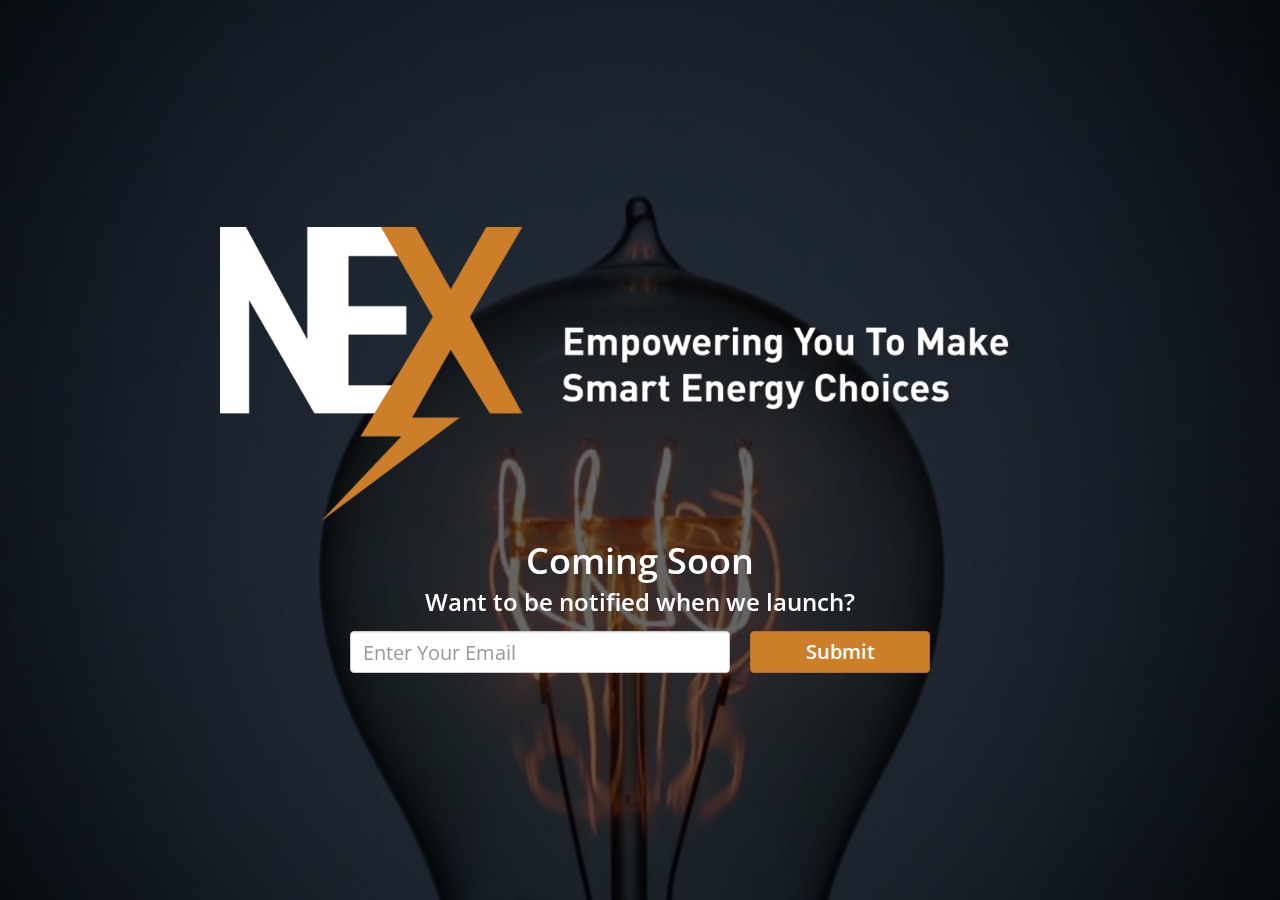
<file: public/index.html>
<!DOCTYPE html>
<html>
<head>
<meta charset="UTF-8">
<meta name="viewport" content="initial-scale=1, maximum-scale=1, minimal-ui">

<meta property="og:title" content="New Energy Exchange" />
<meta property="og:site_name" content="New Energy Exchange" />
<meta property="og:image" content="" />
<meta property="og:description" content="Empowering You to Make Smart Energy Choices" />
<meta property="og:url" content="" />

<!-- Update your html tag to include the itemscope and itemtype attributes. -->
<html itemscope itemtype="http://schema.org/Organization">

<!-- Add the following three tags inside head. -->
<meta itemprop="name" content="New Energy Exchange">
<meta itemprop="description" content="Empowering You to Make Smart Energy Choices">
<meta itemprop="image" content="">

<title>New Energy Exchange</title>
<!-- jQuery -->
<script src="https://ajax.googleapis.com/ajax/libs/jquery/2.1.1/jquery.min.js"></script>
<!-- Google Web Fonts -->
<link href='http://fonts.googleapis.com/css?family=Open+Sans:400italic,600italic,400,800,600' rel='stylesheet' type='text/css'>
<!-- Styles -->
<link rel="stylesheet" href="css/styles.css" />
</head>
<body>
	<div id="coming-soon-content">
		<div class="fullscreen-bg">
			<video autoplay loop poster="video/coming-soon/lightbulb-poster.jpg" class="fullscreen-bg-video">
			    <source src="video/coming-soon/lightbulb.webm" type="video/webm">
			    <source src="video/coming-soon/lightbulb.mp4" type="video/mp4">
			</video>
		</div>
		<div class="overlay active">
		</div>
		<div id="content">
			<div id="logo-section">
				<div id="logo">
					<img src="img/nex-logo-white.png" />
				</div>
				<div id="logo-subhead">
					<!-- Empowering You To Make<br/>
					Smart Energy Choices -->
					<img src="img/nex-logo-subhead-white.png" />
				</div>
			</div>
			<div id="inform-section">
				<h1>Coming Soon</h1>
				<h3>Want to be notified when we&nbsp;launch?</h3>
				<form>
					<div class="form-group">
						<div class="col-sm-8">
							<input type="email" class="form-control" placeholder="Enter Your Email" name="email" />
						</div>
						<div class="col-sm-4">
							<button type="submit" class="btn btn-primary btn-block">Submit</button>
						</div>
						<div class="clearfix"></div>
					</div>
				</form>
			</div>
		</div>
	</div>
	<script>

		$(document).ready(function(){
		});

	</script>
</body>
</html>
</file>
